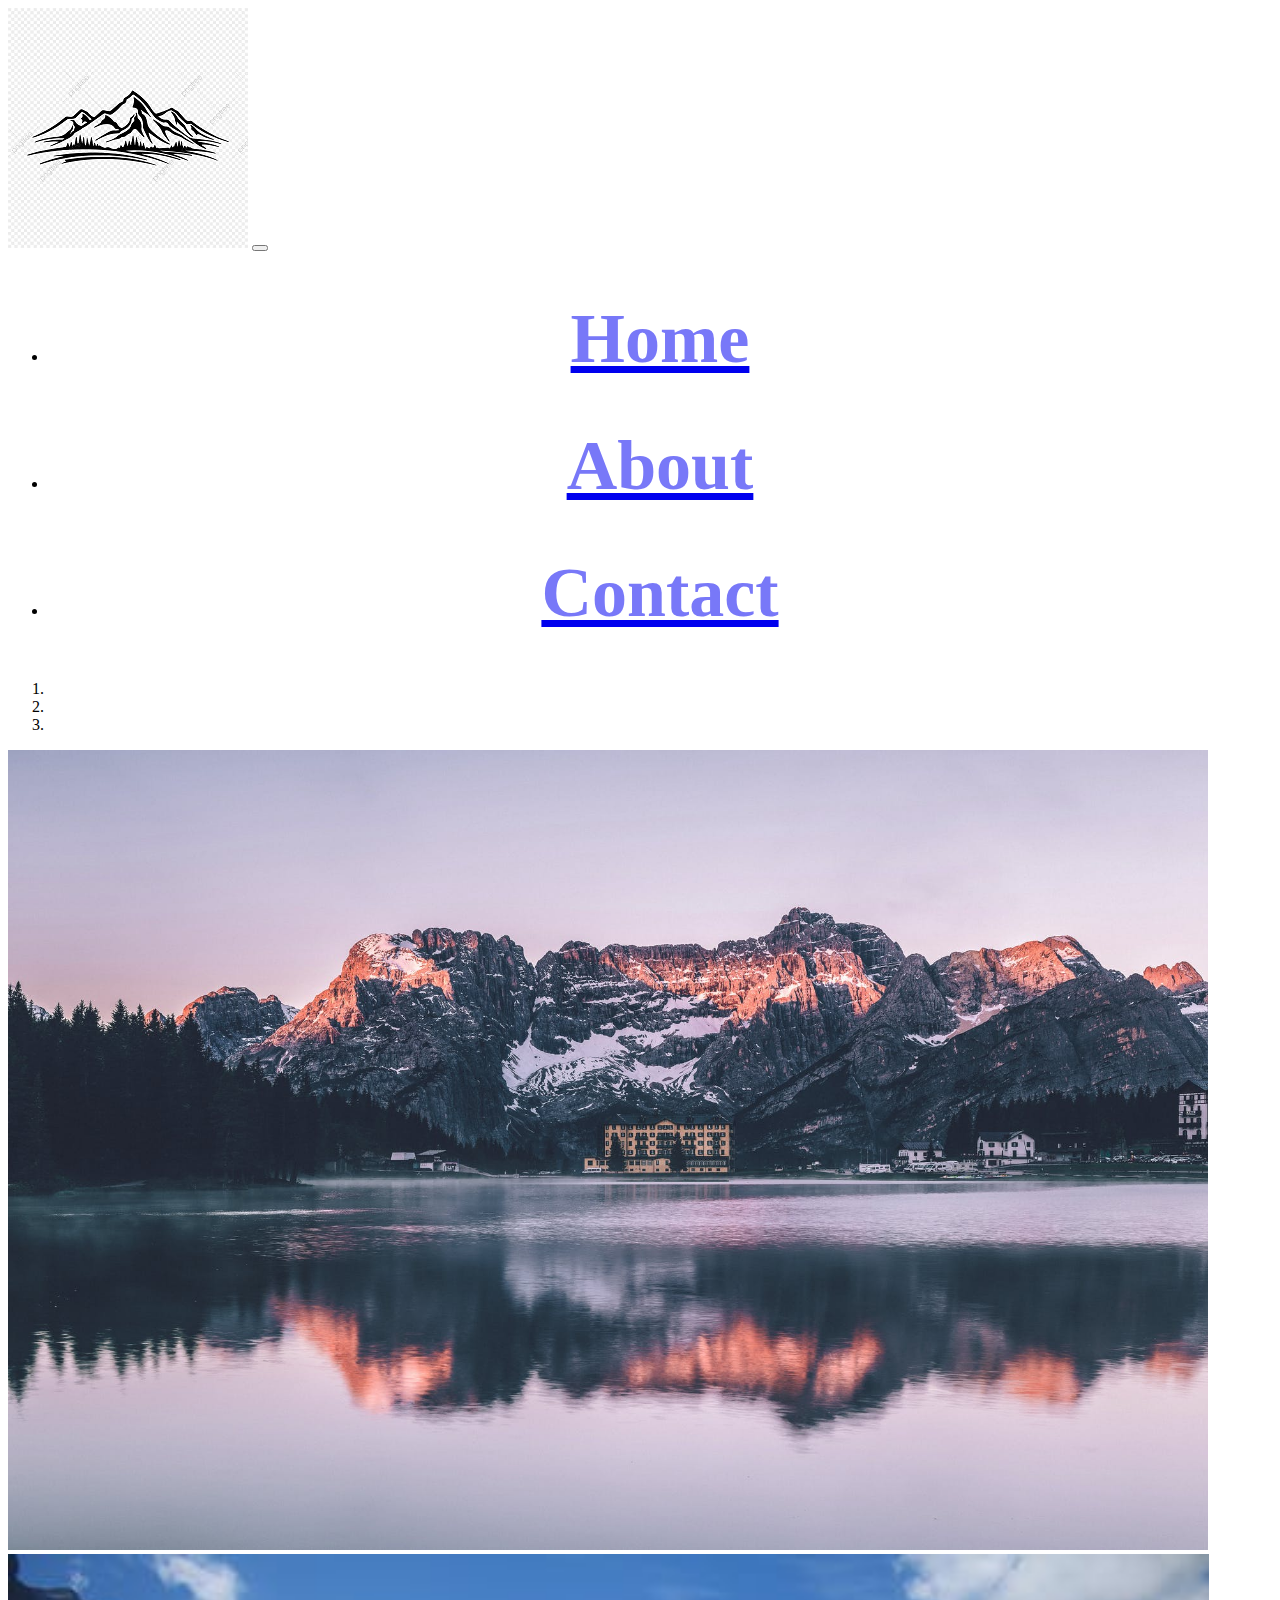
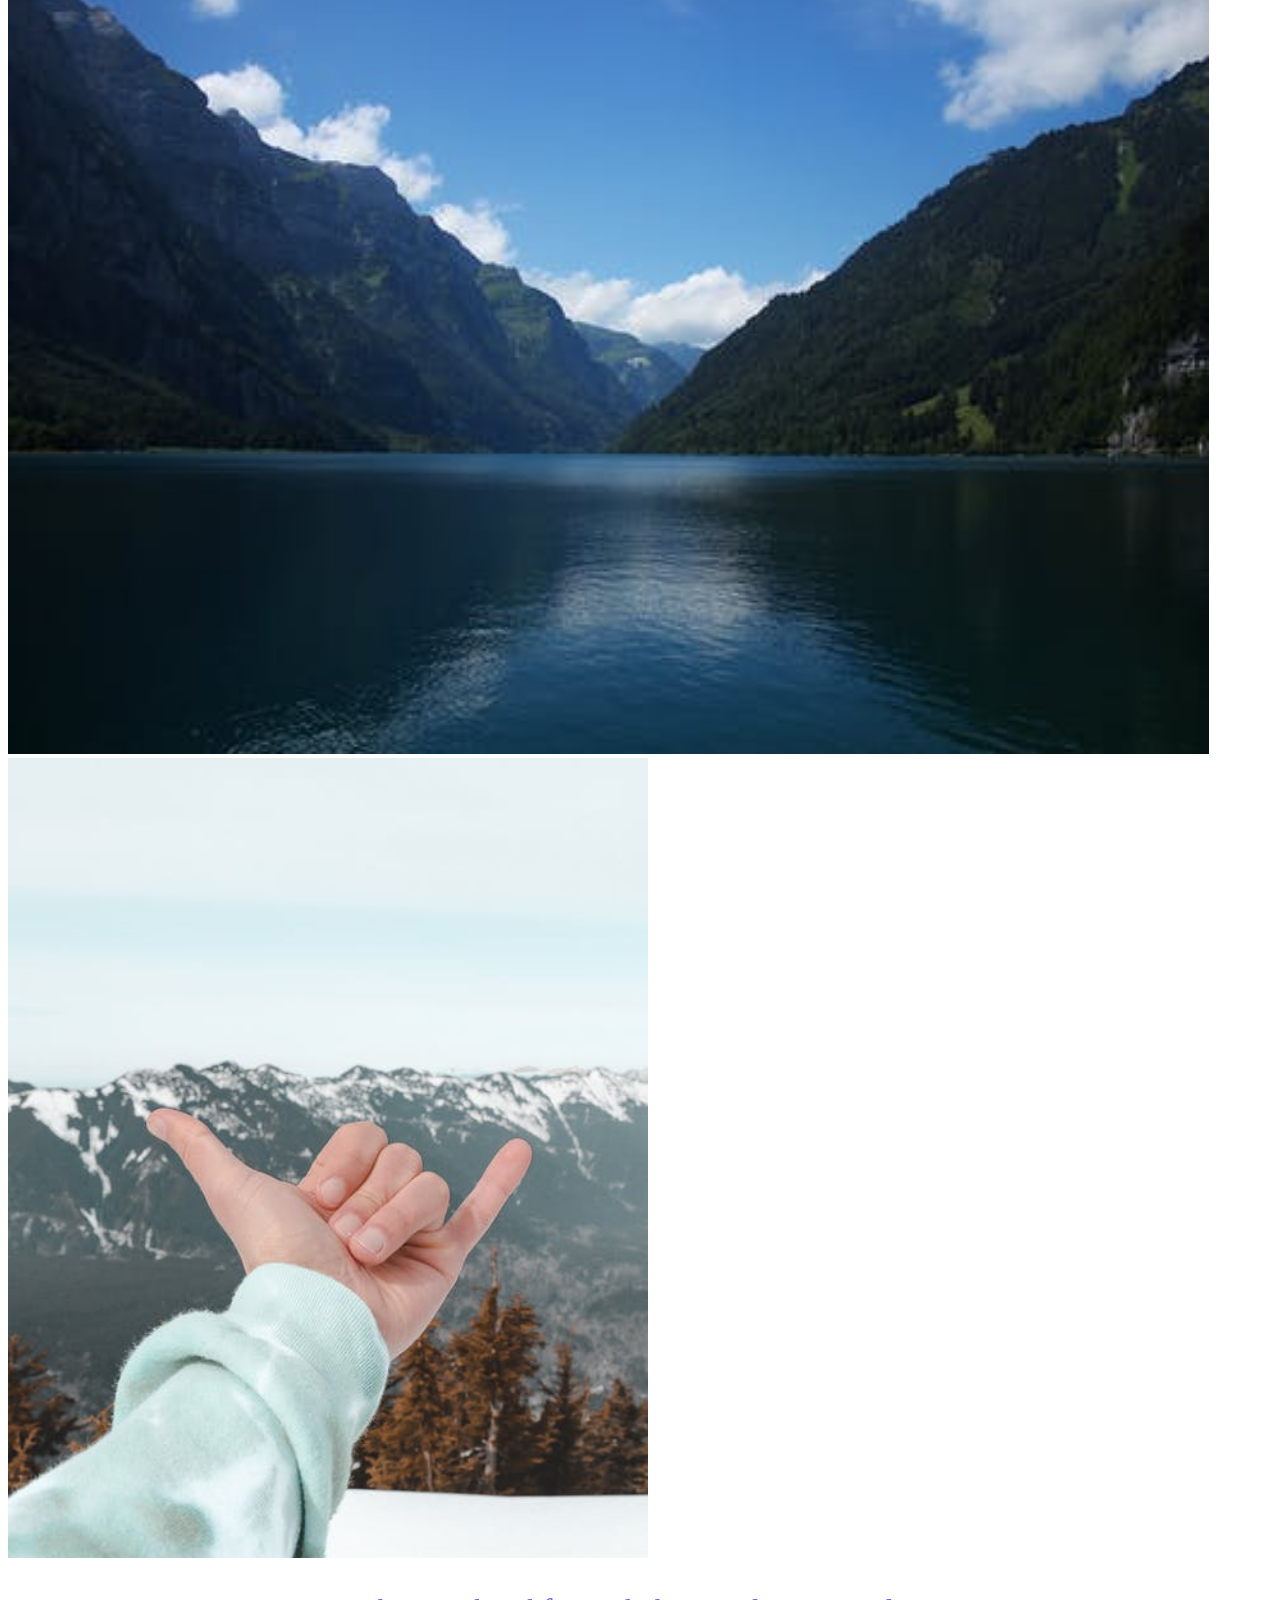
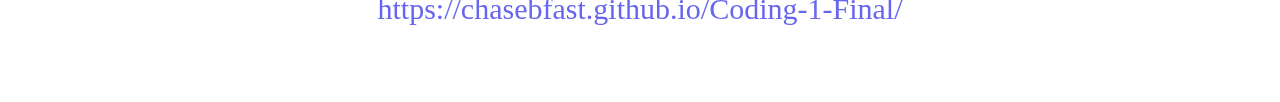
<file: index.html>
<!DOCTYPE html>
<html lang="en">

<head>
  <title>Coding 1 Final Home</title>
  <meta charset="utf-8">
  <meta name="viewport" content="width=device-width, initial-scale=1">
  <link rel="stylesheet" href="https://cdn.jsdelivr.net/npm/bootstrap@4.5.3/dist/css/bootstrap.min.css" integrity="sha384-TX8t27EcRE3e/ihU7zmQxVncDAy5uIKz4rEkgIXeMed4M0jlfIDPvg6uqKI2xXr2" crossorigin="anonymous">
  <link rel="stylesheet" href="https://cdnjs.cloudflare.com/ajax/libs/font-awesome/4.7.0/css/font-awesome.min.css">
  <script src="https://code.jquery.com/jquery-3.5.1.slim.min.js" integrity="sha384-DfXdz2htPH0lsSSs5nCTpuj/zy4C+OGpamoFVy38MVBnE+IbbVYUew+OrCXaRkfj" crossorigin="anonymous"></script>
  <script src="https://cdn.jsdelivr.net/npm/bootstrap@4.5.3/dist/js/bootstrap.bundle.min.js" integrity="sha384-ho+j7jyWK8fNQe+A12Hb8AhRq26LrZ/JpcUGGOn+Y7RsweNrtN/tE3MoK7ZeZDyx" crossorigin="anonymous"></script>
  <link rel="stylesheet" href="styles.css">
</head>

<body>

  <!-- This is the Navigation Bar -->

  <nav class="navbar navbar-expand-lg navbar-light bg-light">
    <a class="navbar-brand" href="#"><img src="./img/mountainlogo.jpg"></a>
    <button class="navbar-toggler" type="button" data-toggle="collapse" data-target="#navbarSupportedContent" aria-controls="navbarSupportedContent" aria-expanded="false" aria-label="Toggle navigation">
      <span class="navbar-toggler-icon"></span>
    </button>
  
    <div class="collapse navbar-collapse col-md-12" id="navbarSupportedContent">
      <ul class="navbar-nav mr-auto">
        <li class="nav-item active col-md-4">
          <a class="nav-link" href="index.html"><h1>Home</h1> <span class="sr-only">(current)</span></a>
        </li>
        <li class="nav-item col-md-4">
          <a class="nav-link" href="about.html"><h1>About</h1></a>
        </li>
        <li class="nav-item col-md-4">
          <a class="nav-link" href="contact.html"><h1>Contact</h1></a>
        </li>
    </div>
  </nav> <!-- End of Nav -->

  <!-- Carousel Image Slider -->

  <div id="carouselExampleIndicators" class="carousel slide" data-ride="carousel">
    <ol class="carousel-indicators">
      <li data-target="#carouselExampleIndicators" data-slide-to="0" class="active"></li>
      <li data-target="#carouselExampleIndicators" data-slide-to="1"></li>
      <li data-target="#carouselExampleIndicators" data-slide-to="2"></li>
    </ol>
    <div class="carousel-inner">
      <div class="carousel-item active">
        <img src="img/lake.jpeg" class="d-block w-100" alt="lake">
      </div>
      <div class="carousel-item">
        <img src="img/twomountains.jpeg" class="d-block w-100" alt="twomountains">
      </div>
      <div class="carousel-item">
        <img src="img/hand.jpeg" class="d-block w-100" alt="hand">
      </div>
    </div>
    <a class="carousel-control-prev" href="#carouselExampleIndicators" role="button" data-slide="prev">
      <span class="carousel-control-prev-icon" aria-hidden="true"></span>
      <span class="sr-only">Previous</span>
    </a>
    <a class="carousel-control-next" href="#carouselExampleIndicators" role="button" data-slide="next">
      <span class="carousel-control-next-icon" aria-hidden="true"></span>
      <span class="sr-only">Next</span>
    </a>
  </div>

  <!-- End of Image Slider -->

  <footer>
    <p class="footer">https://chasebfast.github.io/Coding-1-Final/</p>
  </footer>
</body>

</html>
</file>
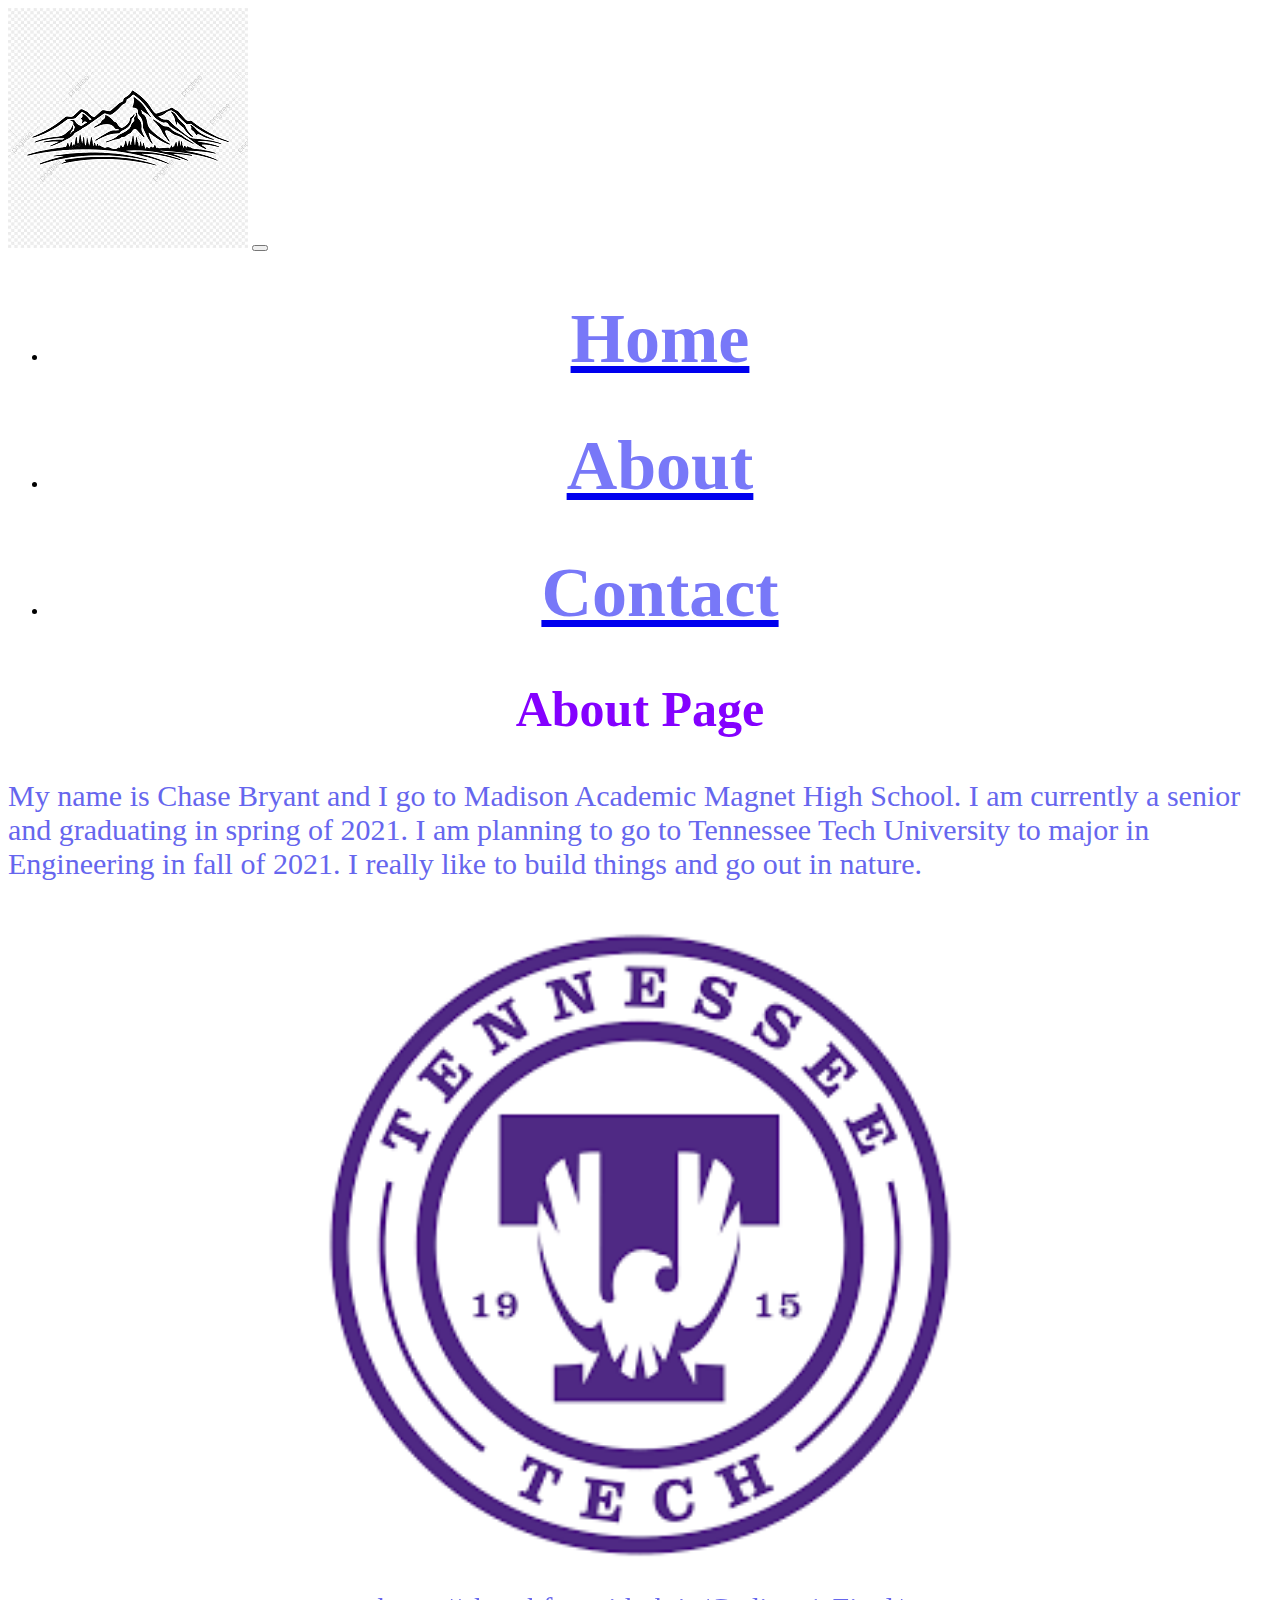
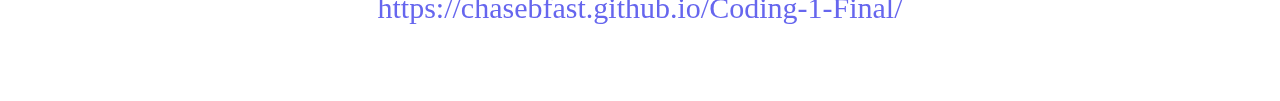
<file: about.html>
<!DOCTYPE html>
<html lang="en">

<head>
  <title>Coding 1 Final About</title>
  <meta charset="utf-8">
  <meta name="viewport" content="width=device-width, initial-scale=1">
  <link rel="stylesheet" href="https://cdn.jsdelivr.net/npm/bootstrap@4.5.3/dist/css/bootstrap.min.css" integrity="sha384-TX8t27EcRE3e/ihU7zmQxVncDAy5uIKz4rEkgIXeMed4M0jlfIDPvg6uqKI2xXr2" crossorigin="anonymous">
  <link rel="stylesheet" href="https://cdnjs.cloudflare.com/ajax/libs/font-awesome/4.7.0/css/font-awesome.min.css">
  <script src="https://code.jquery.com/jquery-3.5.1.slim.min.js" integrity="sha384-DfXdz2htPH0lsSSs5nCTpuj/zy4C+OGpamoFVy38MVBnE+IbbVYUew+OrCXaRkfj" crossorigin="anonymous"></script>
  <script src="https://cdn.jsdelivr.net/npm/bootstrap@4.5.3/dist/js/bootstrap.bundle.min.js" integrity="sha384-ho+j7jyWK8fNQe+A12Hb8AhRq26LrZ/JpcUGGOn+Y7RsweNrtN/tE3MoK7ZeZDyx" crossorigin="anonymous"></script>

  <link rel="stylesheet" href="styles.css">

</head>

<body>


  <!-- This is the Navigation Bar -->

  <nav class="navbar navbar-expand-lg navbar-light bg-light">
    <a class="navbar-brand" href="#"><img src="./img/mountainlogo.jpg"></a>
    <button class="navbar-toggler" type="button" data-toggle="collapse" data-target="#navbarSupportedContent" aria-controls="navbarSupportedContent" aria-expanded="false" aria-label="Toggle navigation">
      <span class="navbar-toggler-icon"></span>
    </button>
  
    <div class="collapse navbar-collapse col-md-12" id="navbarSupportedContent">
      <ul class="navbar-nav mr-auto">
        <li class="nav-item active col-md-4">
          <a class="nav-link" href="index.html"><h1>Home</h1> <span class="sr-only">(current)</span></a>
        </li>
        <li class="nav-item col-md-4">
          <a class="nav-link" href="about.html"><h1>About</h1></a>
        </li>
        <li class="nav-item col-md-4">
          <a class="nav-link" href="contact.html"><h1>Contact</h1></a>
        </li>
    </div>
  </nav> <!-- End of Nav -->

<h2>About Page</h2>
<p>
  My name is Chase Bryant and I go to Madison Academic Magnet High School.
  I am currently a senior and graduating in spring of 2021. I am planning
  to go to Tennessee Tech University to major in Engineering in fall of 2021.
  I really like to build things and go out in nature.
</p>
<br>
<img class="tntech-logo" src="./img/tntech.png" alt="Tennesse Tech's Logo">

<footer>
  <p class="footer">https://chasebfast.github.io/Coding-1-Final/</p>
</footer>
</body>

</html>
</file>
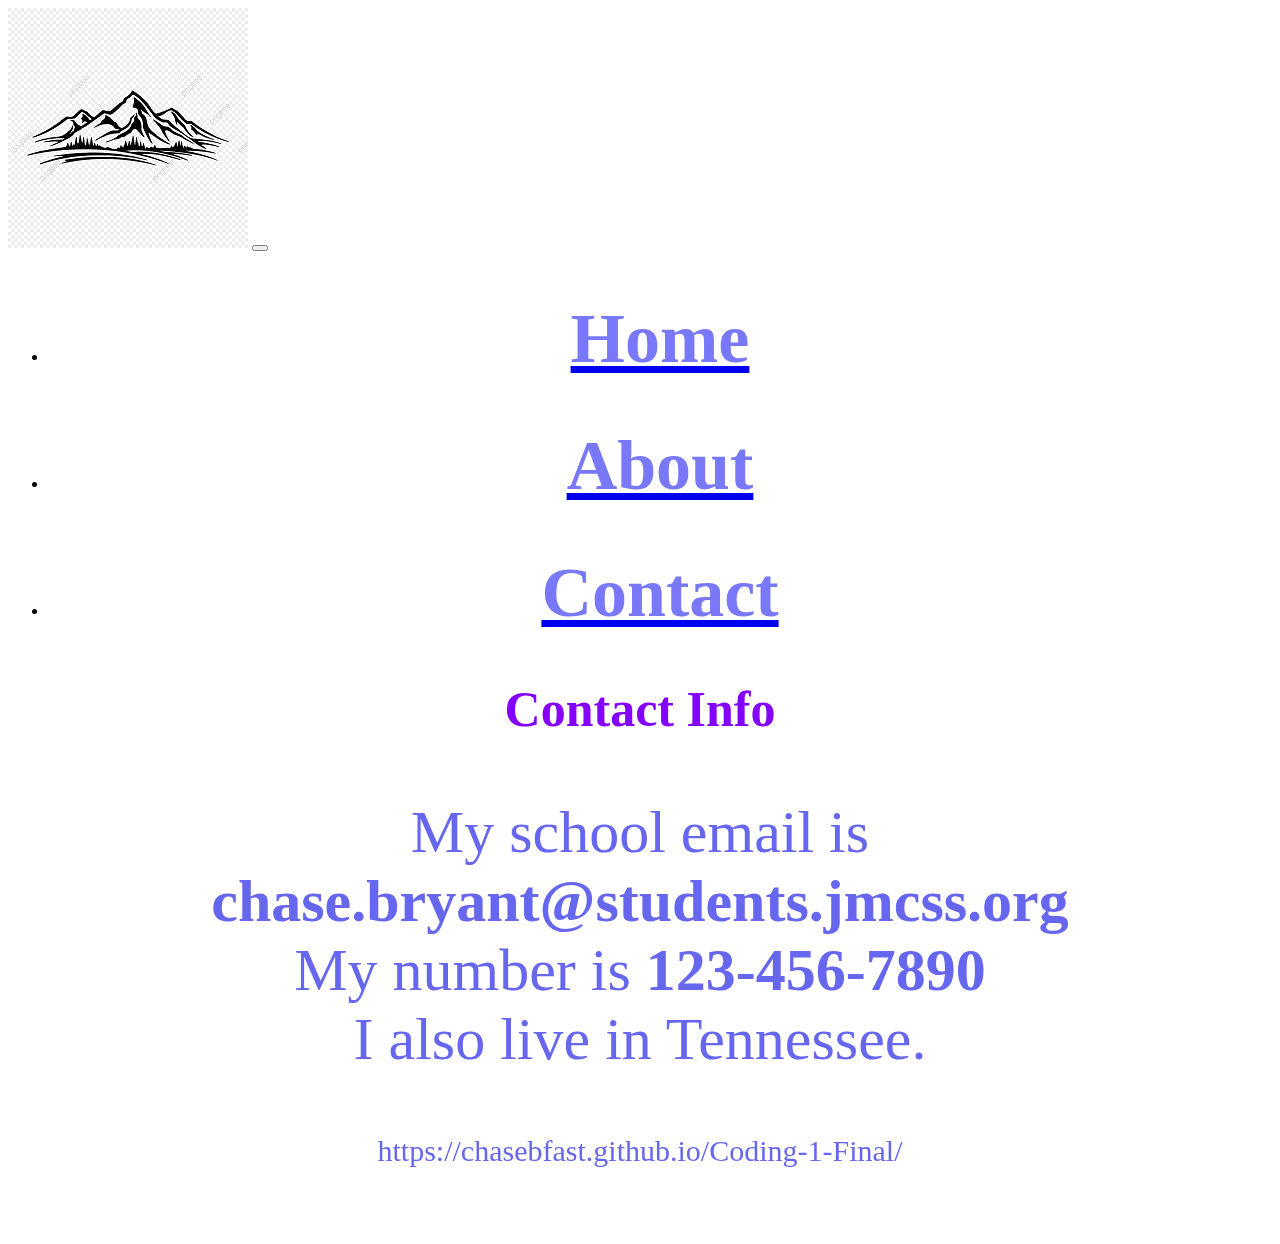
<file: contact.html>
<!DOCTYPE html>
<html lang="en">

<head>
  <title>Coding 1 Final Contact</title>
  <meta charset="utf-8">
  <meta name="viewport" content="width=device-width, initial-scale=1">
  <link rel="stylesheet" href="https://cdn.jsdelivr.net/npm/bootstrap@4.5.3/dist/css/bootstrap.min.css" integrity="sha384-TX8t27EcRE3e/ihU7zmQxVncDAy5uIKz4rEkgIXeMed4M0jlfIDPvg6uqKI2xXr2" crossorigin="anonymous">
  <link rel="stylesheet" href="https://cdnjs.cloudflare.com/ajax/libs/font-awesome/4.7.0/css/font-awesome.min.css">
  <script src="https://code.jquery.com/jquery-3.5.1.slim.min.js" integrity="sha384-DfXdz2htPH0lsSSs5nCTpuj/zy4C+OGpamoFVy38MVBnE+IbbVYUew+OrCXaRkfj" crossorigin="anonymous"></script>
  <script src="https://cdn.jsdelivr.net/npm/bootstrap@4.5.3/dist/js/bootstrap.bundle.min.js" integrity="sha384-ho+j7jyWK8fNQe+A12Hb8AhRq26LrZ/JpcUGGOn+Y7RsweNrtN/tE3MoK7ZeZDyx" crossorigin="anonymous"></script>

  <link rel="stylesheet" href="styles.css">

</head>

<body>


  <!-- This is the Navigation Bar -->

  <nav class="navbar navbar-expand-lg navbar-light bg-light">
    <a class="navbar-brand" href="#"><img src="./img/mountainlogo.jpg"></a>
    <button class="navbar-toggler" type="button" data-toggle="collapse" data-target="#navbarSupportedContent" aria-controls="navbarSupportedContent" aria-expanded="false" aria-label="Toggle navigation">
      <span class="navbar-toggler-icon"></span>
    </button>
  
    <div class="collapse navbar-collapse col-md-12" id="navbarSupportedContent">
      <ul class="navbar-nav mr-auto">
        <li class="nav-item active col-md-4">
          <a class="nav-link" href="index.html"><h1>Home</h1> <span class="sr-only">(current)</span></a>
        </li>
        <li class="nav-item col-md-4">
          <a class="nav-link" href="about.html"><h1>About</h1></a>
        </li>
        <li class="nav-item col-md-4">
          <a class="nav-link" href="contact.html"><h1>Contact</h1></a>
        </li>
    </div>
  </nav> <!-- End of Nav -->

<h2>Contact Info</h2>
<p class="contact-info">
  My school email is <b>chase.bryant@students.jmcss.org</b><br>
  My number is <b>123-456-7890</b><br>
  I also live in Tennessee.
</p>

<footer>
  <p class="footer">https://chasebfast.github.io/Coding-1-Final/</p>
</footer>
</body>

</html>
</file>
<file: styles.css>
h1 {
    font-family: "copperplate", fantasy;
    color: rgb(120, 120, 248) ;
    font-size: 70px;
    text-align: center;
}
h2 {
    text-align: center;
    color: rgb(132, 0, 255);
    font-size: 50px;
}
p {
    font-size: 30px;
    color: rgb(102, 102, 238);
    font-family: "times new roman", serif;
}

.tntech-logo {
    display: block;
    margin-left: auto;
    margin-right: auto;
    width: 50%;
    height: 50%;
}
.d-block {
    height: 800px;
}
.contact-info {
    text-align: center;
    font-size: 60px;
    font-family: "times new roman", serif;
}
.footer {
    text-align: center;
    position: sticky;
    left: 0;
    bottom: 0;
    width: 100%;
    height: 80px;
}
</file>
